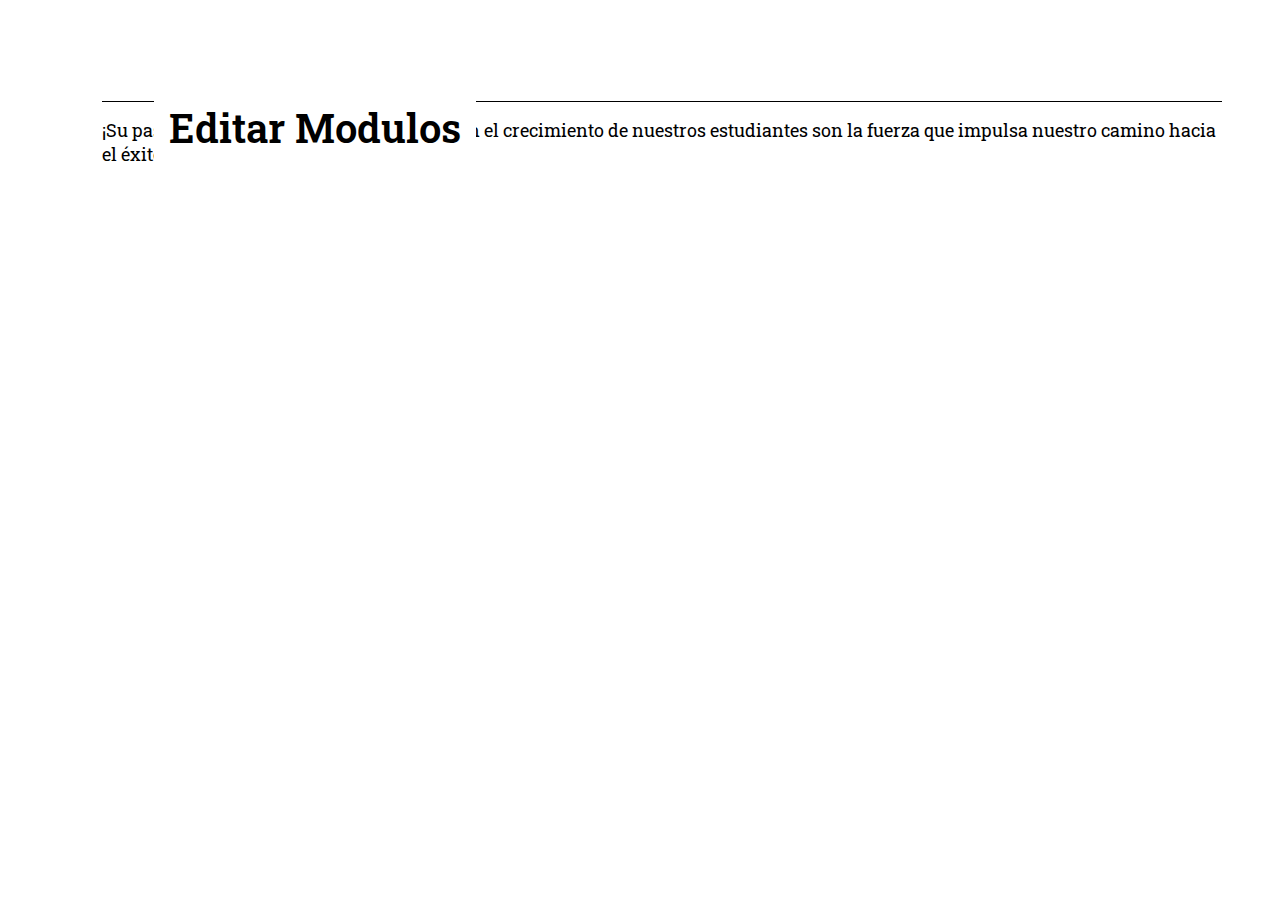
<file: editarModulos.html>
<!DOCTYPE html>
<html lang="en">
<head>
    <meta charset="UTF-8">
    <meta http-equiv="X-UA-Compatible" content="IE=edge">
    <meta name="viewport" content="width=device-width, initial-scale=1.0">
    <title>Editar Modulos</title>
    <link rel="stylesheet" href="styleRol.css">
    <link href="https://cdn.jsdelivr.net/npm/bootstrap@5.0.2/dist/css/bootstrap.min.css" rel="stylesheet" integrity="sha384-EVSTQN3/azprG1Anm3QDgpJLIm9Nao0Yz1ztcQTwFspd3yD65VohhpuuCOmLASjC" crossorigin="anonymous">
</head>
<body>
    <section>
        <div class="descripcion">
            <div class="separator__content">
                <h1 class="fsize-40">Editar Modulos</h1>
            </div>
            <div class="separator__separator">
                <div class="description">
                    <p class="m-5 fsize-18">¡Su pasión por enseñar y su compromiso con el crecimiento de nuestros estudiantes son la fuerza que impulsa nuestro camino hacia el éxito!</p>
                </div>
            </div>
    </section>
</body>
</html>
</file>
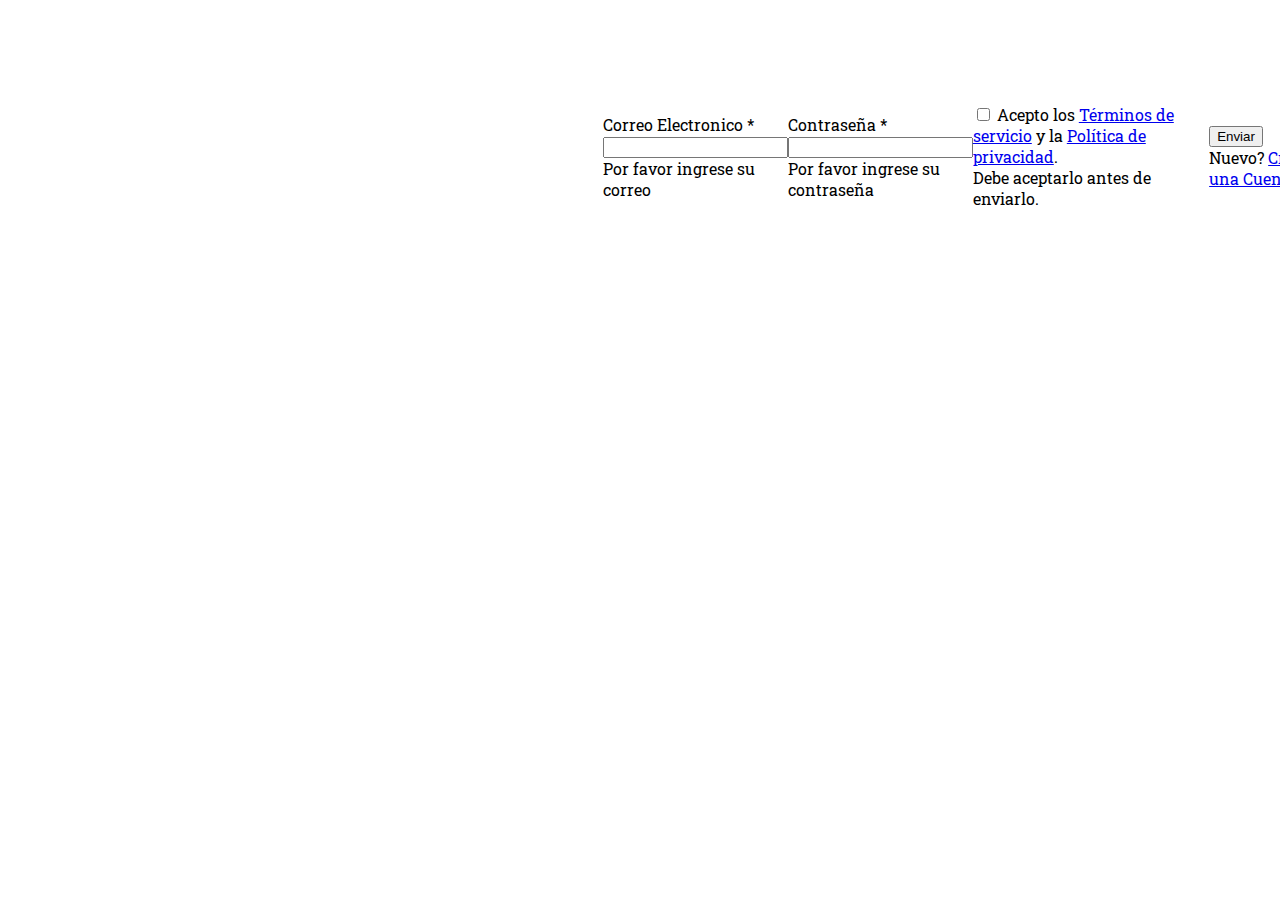
<file: Log-in.html>
<!DOCTYPE html>
<html lang="en">
<head>
    <meta charset="UTF-8">
    <meta http-equiv="X-UA-Compatible" content="IE=edge">
    <meta name="viewport" content="width=device-width, initial-scale=1.0">
    <title>Registro</title>
    <link href="https://cdn.jsdelivr.net/npm/bootstrap@5.0.2/dist/css/bootstrap.min.css" rel="stylesheet" integrity="sha384-EVSTQN3/azprG1Anm3QDgpJLIm9Nao0Yz1ztcQTwFspd3yD65VohhpuuCOmLASjC" crossorigin="anonymous">
    <link rel="stylesheet" href="styleLOG.css">
</head>
<body>
    <div>
      <div class="container0">

      </div>
      <div class="container1" >
      <form class="row g-3 needs-validation position top-em-15" novalidate>
          <div class="col-10">
            <label for="validationCustom05" class="form-label">Correo Electronico *</label>
            <input type="email" class="form-control" id="validationCustom05" required>
            <div class="invalid-feedback">
              Por favor ingrese su correo
            </div>
          </div>
          <div class="col-10">
            <label for="validationCustom06" class="form-label">Contraseña *</label>
            <input type="password" id="inputPassword6" class="form-control" aria-describedby="passwordHelpBlock" required>
            <div class="invalid-feedback">
              Por favor ingrese su contraseña
            </div>
          </div>
          <div class="col-10">
            <div class="form-check">
              <input class="form-check-input" type="checkbox" value="" id="invalidCheck" required>
              <label class="form-check-label" for="invalidCheck">
                Acepto los <a href="#" class="text-decoration-none">Términos de servicio</a> y la <a href="#" class="text-decoration-none">Política de privacidad</a>.
              </label>
              <div class="invalid-feedback">
                Debe aceptarlo antes de enviarlo.
              </div>
            </div>
          </div>
          <div class="col-10">
            <button class="btn btn-primary col-12" type="submit">Enviar</button>
            <div class=" text-center mt-3" for="">
              Nuevo? <a href="/SignUp.html" class="text-decoration-none">Crea una Cuenta</a>
            </div>
          </div>
        </form>
      </div>
      </div>

      <script>
        (function () {
        'use strict'
        var forms = document.querySelectorAll('.needs-validation')
        Array.prototype.slice.call(forms)
            .forEach(function (form) {
            form.addEventListener('submit', function (event) {
                if (!form.checkValidity()) {
                event.preventDefault()
                event.stopPropagation()
                }

                form.classList.add('was-validated')
            }, false)
            })
        })()
      </script> 
</body>
</html>
</file>
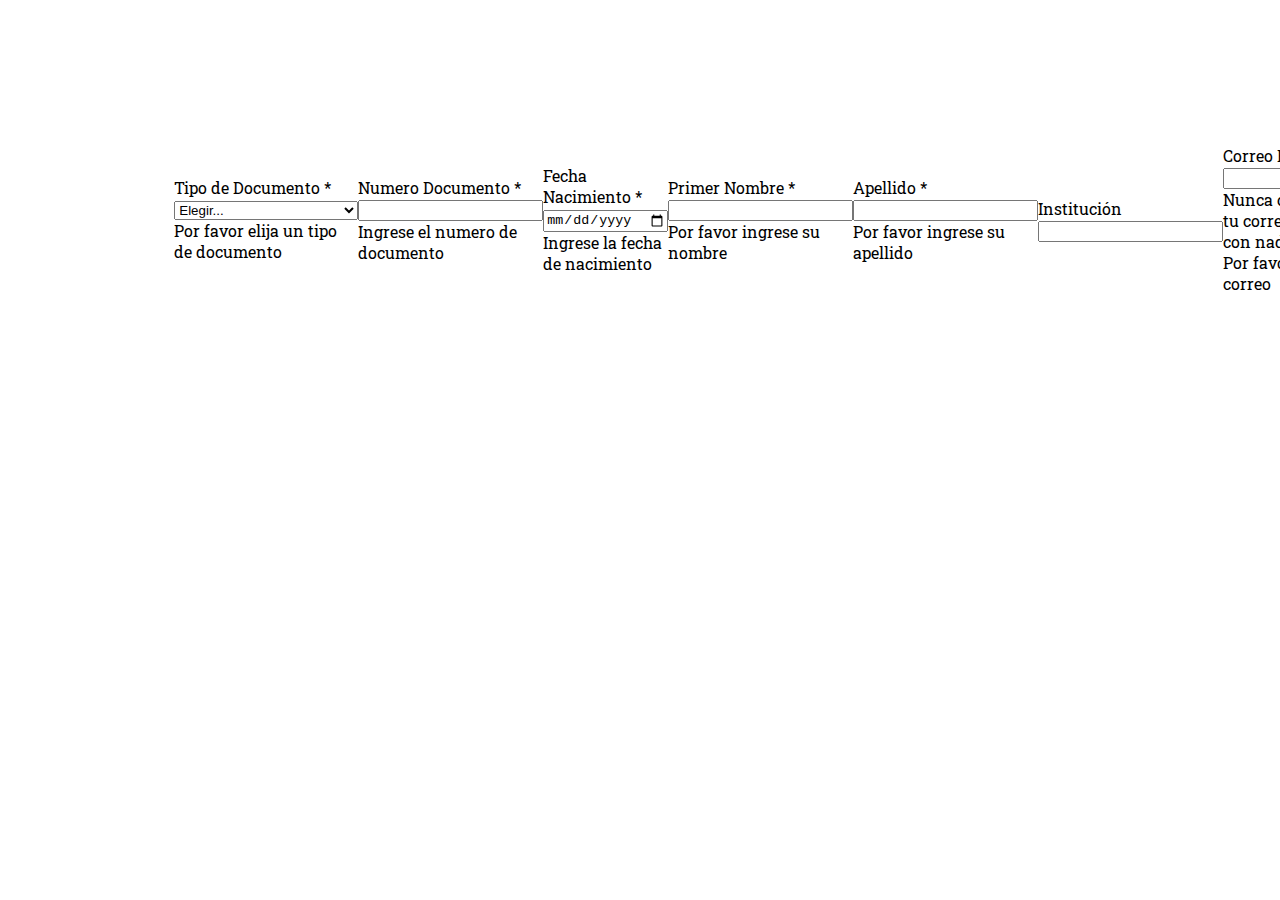
<file: Log.html>
<!DOCTYPE html>
<html lang="en">
<head>
    <meta charset="UTF-8">
    <meta http-equiv="X-UA-Compatible" content="IE=edge">
    <meta name="viewport" content="width=device-width, initial-scale=1.0">
    <title>Registro</title>
    <link href="https://cdn.jsdelivr.net/npm/bootstrap@5.0.2/dist/css/bootstrap.min.css" rel="stylesheet" integrity="sha384-EVSTQN3/azprG1Anm3QDgpJLIm9Nao0Yz1ztcQTwFspd3yD65VohhpuuCOmLASjC" crossorigin="anonymous">
    <link rel="stylesheet" href="styleLOG.css">
</head>
<body>
    <div>
      <div class="container0">

      </div>
      <div class="container1" >
      <form class="row g-3 needs-validation position" novalidate>
        <div class="col-5">
          <label for="validationCustom01" class="form-label">Tipo de Documento *</label>
          <select class="form-select" id="validationCustom01" required>
            <option selected disabled value="">Elegir...</option>
            <option>Cédula de ciudadanía (CC)</option>
            <option>Tarjeta de identidad (TI)</option>
            <option> cédula de extranjería (CE)</option>
          </select>
          <div class="invalid-feedback">
            Por favor elija un tipo de documento
          </div>
        </div>
        <div class="col-5">
          <label for="validationCustom07" class="form-label">Numero Documento *</label>
          <input type="text" class="form-control" id="validationCustom07" required>
          <div class="invalid-feedback">
            Ingrese el numero de documento
          </div>
        </div>
        <div class="col-5">
          <label for="validationCustom02" class="form-label">Fecha Nacimiento *</label>
          <input type="date" class="form-control" id="validationCustom02" required>
          <div class="invalid-feedback">
            Ingrese la fecha de nacimiento
          </div>
        </div>
          <div class="col-5">
            <label for="validationCustom03" class="form-label">Primer Nombre *</label>
            <input type="text" class="form-control" id="validationCustom03" required>
            <div class="invalid-feedback">
              Por favor ingrese su nombre
            </div>
          </div>
          <div class="col-5">
            <label for="validationCustom04" class="form-label">Apellido *</label>
            <input type="text" class="form-control" id="validationCustom04" required>
            <div class="invalid-feedback">
              Por favor ingrese su apellido
            </div>
          </div>
          <div class="col-5">
            <label for="validationCustom07" class="form-label">Institución</label>
            <input type="text" class="form-control" id="validationCustom07">
          </div>
          <div class="col-10">
            <label for="validationCustom05" class="form-label">Correo Electronico *</label>
            <input type="email" class="form-control" id="validationCustom05" required>
            <div id="passwordHelpBlock" class="form-text">
              Nunca compartiremos tu correo electrónico con nadie.
            </div>
            <div class="invalid-feedback">
              Por favor ingrese su correo
            </div>
          </div>
          <div class="col-10">
            <label for="validationCustom06" class="form-label">Contraseña *</label>
            <input type="password" id="inputPassword6" class="form-control" aria-describedby="passwordHelpBlock" required>
            <div id="passwordHelpBlock" class="form-text">
              Su contraseña debe tener entre 8 y 20 caracteres.
            </div>
            <div class="invalid-feedback">
              Por favor ingrese su contraseña
            </div>
          </div>
          <div class="col-10">
            <div class="form-check">
              <input class="form-check-input" type="checkbox" value="" id="invalidCheck" required>
              <label class="form-check-label" for="invalidCheck">
                Acepto los <a href="#" class="text-decoration-none">Términos de servicio</a> y la <a href="#" class="text-decoration-none">Política de privacidad</a>.
              </label>
              <div class="invalid-feedback">
                Debe aceptarlo antes de enviarlo.
              </div>
            </div>
          </div>
          <div class="col-10">
            <button class="btn btn-primary col-12" type="submit">Enviar</button>
            <div class=" text-center mt-3" for="">
              o <a href="#" class="text-decoration-none">inicia sesión</a>
            </div>
          </div>
        </form>
      </div>
      </div>

      <script>
        (function () {
        'use strict'
        var forms = document.querySelectorAll('.needs-validation')
        Array.prototype.slice.call(forms)
            .forEach(function (form) {
            form.addEventListener('submit', function (event) {
                if (!form.checkValidity()) {
                event.preventDefault()
                event.stopPropagation()
                }

                form.classList.add('was-validated')
            }, false)
            })
        })()
      </script> 
</body>
</html>
</file>
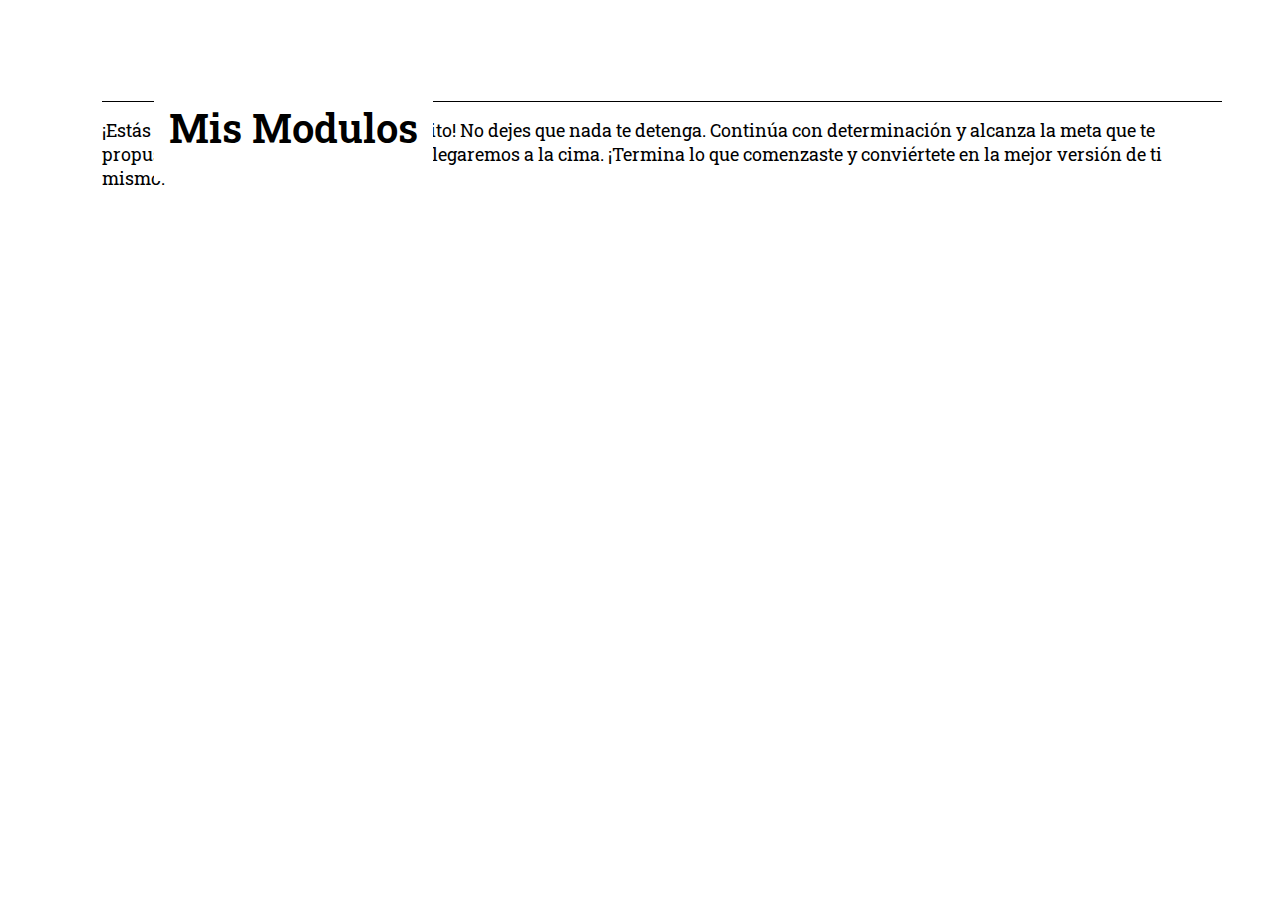
<file: misModulos.html>
<!DOCTYPE html>
<html lang="en">
<head>
    <meta charset="UTF-8">
    <meta http-equiv="X-UA-Compatible" content="IE=edge">
    <meta name="viewport" content="width=device-width, initial-scale=1.0">
    <title>Mis Modulos</title>
    <link rel="stylesheet" href="styleRol.css">
    <link href="https://cdn.jsdelivr.net/npm/bootstrap@5.0.2/dist/css/bootstrap.min.css" rel="stylesheet" integrity="sha384-EVSTQN3/azprG1Anm3QDgpJLIm9Nao0Yz1ztcQTwFspd3yD65VohhpuuCOmLASjC" crossorigin="anonymous">
</head>
<body>
    <section>
        <div class="descripcion">
            <div class="separator__content">
                <h1 class="fsize-40">Mis Modulos</h1>
            </div>
            <div class="separator__separator">
                <div class="description">
                    <p class="m-5 fsize-18">¡Estás en el camino correcto hacia el éxito! No dejes que nada te detenga. Continúa con determinación y alcanza la meta que te propusiste. 
                        Cada paso cuenta, y juntos llegaremos a la cima. ¡Termina lo que comenzaste y conviértete en la mejor versión de ti mismo!</p>
                </div>
            </div>
    </section>
</body>
</html>
</file>
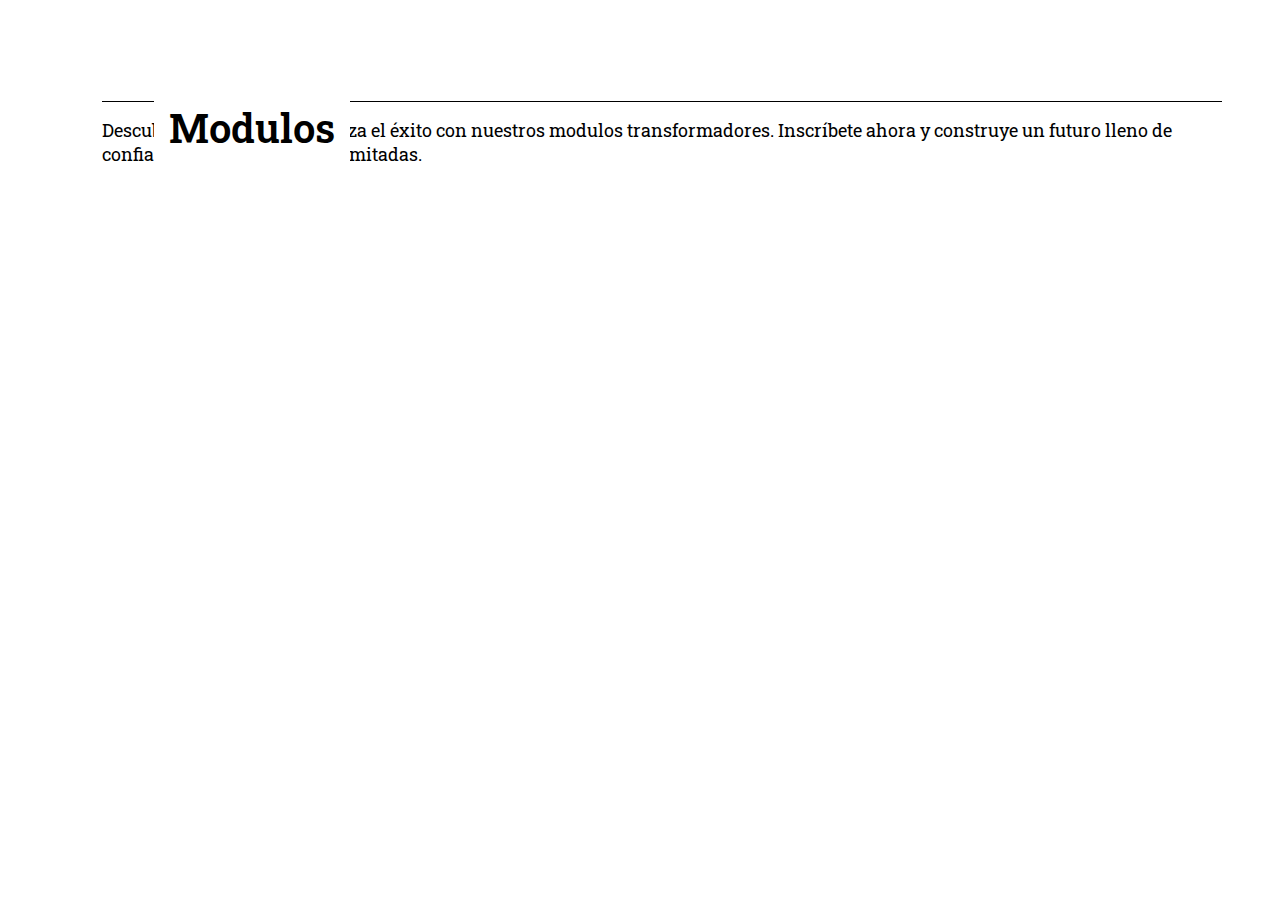
<file: modulos.html>
<!DOCTYPE html>
<html lang="en">
<head>
    <meta charset="UTF-8">
    <meta http-equiv="X-UA-Compatible" content="IE=edge">
    <meta name="viewport" content="width=device-width, initial-scale=1.0">
    <title>Modulos</title>
    <link rel="stylesheet" href="styleRol.css">
    <link href="https://cdn.jsdelivr.net/npm/bootstrap@5.0.2/dist/css/bootstrap.min.css" rel="stylesheet" integrity="sha384-EVSTQN3/azprG1Anm3QDgpJLIm9Nao0Yz1ztcQTwFspd3yD65VohhpuuCOmLASjC" crossorigin="anonymous">
</head>
<body>
    <section>
        <div class="descripcion">
            <div class="separator__content">
                <h1 class="fsize-40">Modulos</h1>
            </div>
            <div class="separator__separator">
                <div class="description">
                    <p class="m-5 fsize-18">Descubre tu potencial y alcanza el éxito con nuestros modulos transformadores.
                         Inscríbete ahora y construye un futuro lleno de confianza y oportunidades ilimitadas.</p>
                </div>
            </div>
    </section>
</body>
</html>
</file>
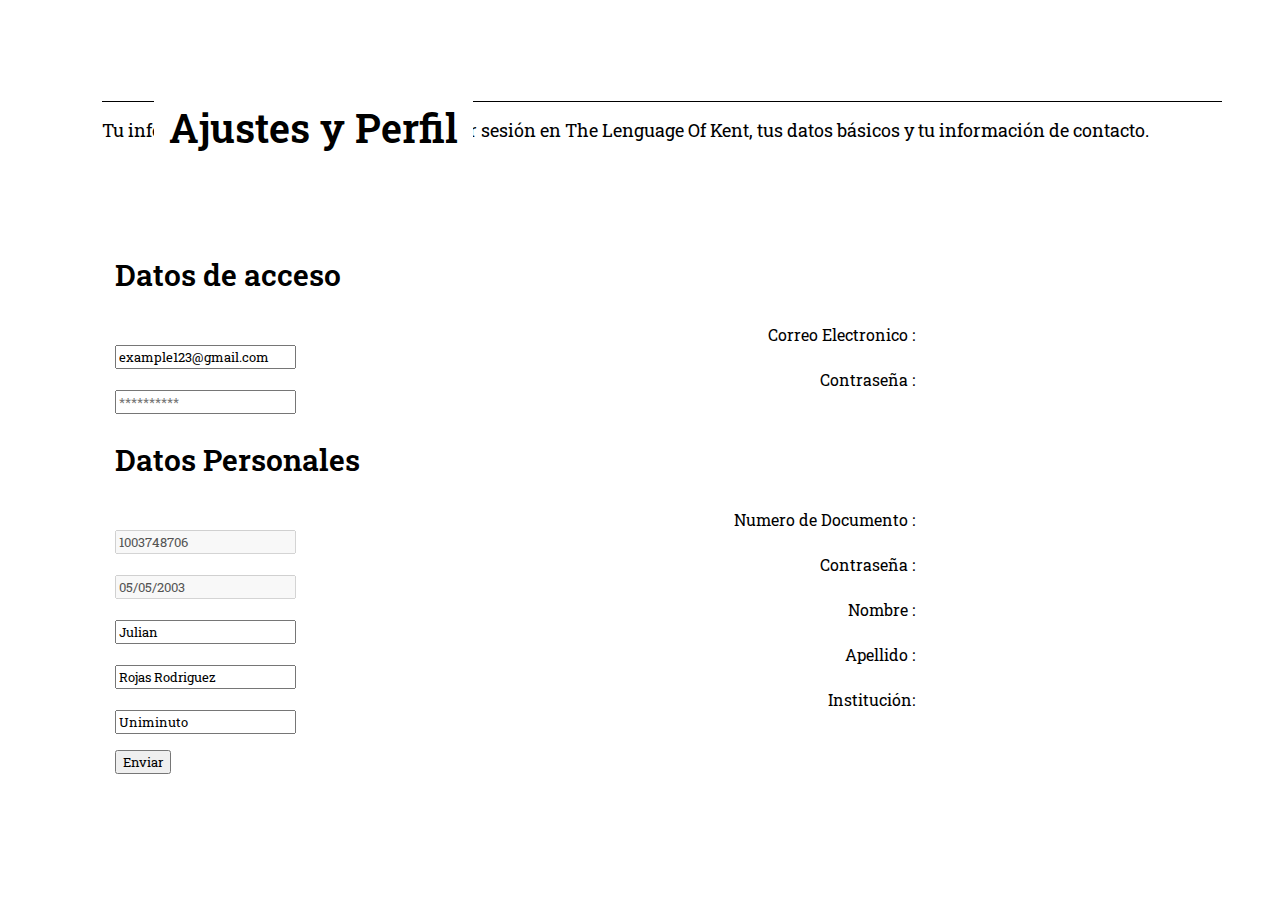
<file: perfil.html>
<!DOCTYPE html>
<html lang="en">
<head>
    <meta charset="UTF-8">
    <meta http-equiv="X-UA-Compatible" content="IE=edge">
    <meta name="viewport" content="width=device-width, initial-scale=1.0">
    <title>Perfil</title>
    <link rel="stylesheet" href="styleRol.css">
    <link href="https://cdn.jsdelivr.net/npm/bootstrap@5.0.2/dist/css/bootstrap.min.css" rel="stylesheet" integrity="sha384-EVSTQN3/azprG1Anm3QDgpJLIm9Nao0Yz1ztcQTwFspd3yD65VohhpuuCOmLASjC" crossorigin="anonymous">
<body>
    <section>
        <div class="descripcion">
            <div class="separator__content">
                <h1 class="fsize-40">Ajustes y Perfil</h1>
            </div>
            <div class="separator__separator">
                <div class="description">
                    <p class="m-5 fsize-18">Tu información necesaria para poder iniciar sesión en The Lenguage Of Kent, tus datos básicos y 
                        tu información de contacto.</p>
                </div>
            </div>
            <div class="access mt-3">
                <h3 class="fsize-30">Datos de acceso</h3>
                <form class="text-center ">
                    <div class="row align-items-center mt-3">
                      <div class="col-4 txt-right">
                        <label class="form-label " >Correo Electronico :</label>
                      </div>
                      <div class="col-7">
                        <input type="email" class="form-control"  name="correo" value="example123@gmail.com">
                      </div>
                    </div>
                    <div class="row align-items-center mt-3">
                        <div class="col-4 txt-right">
                          <label class="form-label" >Contraseña :</label>
                        </div>
                        <div class="col-7">
                            <input type="password" id="inputPassword6" class="form-control" aria-describedby="passwordHelpBlock" name="contraseña" placeholder="**********">
                        </div>
                      </div>
                  </form>
            </div>
            <div class="Dpersonales mt-3">
                <h3 class="fsize-30">Datos Personales</h3>
                <form class="text-center ">
                    <div class="row align-items-center mt-3">
                      <div class="col-4 txt-right">
                        <label class="form-label " >Numero de Documento :</label>
                      </div>
                      <div class="col-7">
                        <input  type="text" class="form-control"  name="numero_documento" value="1003748706" disabled>
                    </div>
                    </div>
                    <div class="row align-items-center mt-3">
                        <div class="col-4 txt-right">
                          <label class="form-label" >Contraseña :</label>
                        </div>
                        <div class="col-7">
                            <input type="text" class="form-control"  name="fecha_nacimiento" value="05/05/2003" disabled>
                        </div>
                    </div>
                    <div class="row align-items-center mt-3">
                        <div class="col-4 txt-right">
                          <label class="form-label" >Nombre :</label>
                        </div>
                        <div class="col-7">
                            <input type="text" class="form-control"  name="nombre" value="Julian">
                        </div>
                    </div>
                    <div class="row align-items-center mt-3">
                        <div class="col-4 txt-right">
                          <label class="form-label" >Apellido :</label>
                        </div>
                        <div class="col-7">
                            <input type="text" class="form-control" name="apellido" value="Rojas Rodriguez" >
                        </div>
                    </div>
                    <div class="row align-items-center mt-3">
                        <div class="col-4 txt-right">
                          <label class="form-label" >Institución:</label>
                        </div>
                        <div class="col-7">
                            <input type="text" class="form-control"  name="institucion" value="Uniminuto">
                        </div>
                    </div>
                </form>
            </div>
            <div class="col-6 boton-enviar">
                <button class="btn btn-primary col-2" type="submit">Enviar</button>

        </div>
    </section>
    
</body>
</html>
</file>
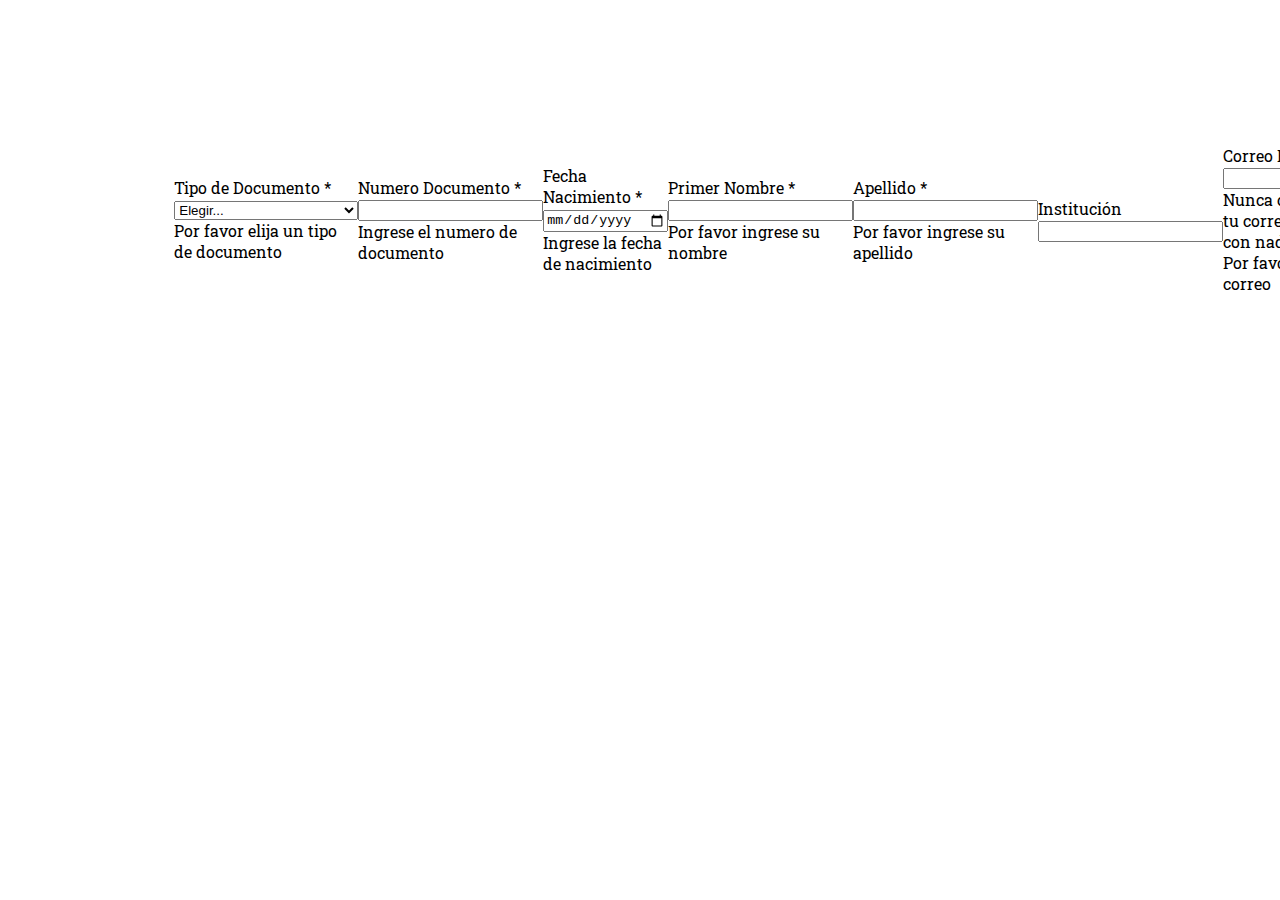
<file: SignUp.html>
<!DOCTYPE html>
<html lang="en">
<head>
    <meta charset="UTF-8">
    <meta http-equiv="X-UA-Compatible" content="IE=edge">
    <meta name="viewport" content="width=device-width, initial-scale=1.0">
    <title>Registro</title>
    <link href="https://cdn.jsdelivr.net/npm/bootstrap@5.0.2/dist/css/bootstrap.min.css" rel="stylesheet" integrity="sha384-EVSTQN3/azprG1Anm3QDgpJLIm9Nao0Yz1ztcQTwFspd3yD65VohhpuuCOmLASjC" crossorigin="anonymous">
    <link rel="stylesheet" href="styleLOG.css">
</head>
<body>
    <div>
      <div class="container0">

      </div>
      <div class="container1" >
      <form class="row g-3 needs-validation position top-em-6" novalidate>
        <div class="col-5">
          <label for="validationCustom01" class="form-label">Tipo de Documento *</label>
          <select class="form-select" id="validationCustom01"  name="tipo_ipodocumento" required>
            <option selected disabled value="">Elegir...</option>
            <option>Cédula de ciudadanía (CC)</option>
            <option>Tarjeta de identidad (TI)</option>
            <option> cédula de extranjería (CE)</option>
          </select>
          <div class="invalid-feedback">
            Por favor elija un tipo de documento
          </div>
        </div>
        <div class="col-5">
          <label for="validationCustom07" class="form-label" >Numero Documento *</label>
          <input type="text" class="form-control" id="validationCustom07" name="numero_documento" required>
          <div class="invalid-feedback">
            Ingrese el numero de documento
          </div>
        </div>
        <div class="col-5">
          <label for="validationCustom02" class="form-label" >Fecha Nacimiento *</label>
          <input type="date" class="form-control" id="validationCustom02" name="fecha_nacimiento" required>
          <div class="invalid-feedback">
            Ingrese la fecha de nacimiento
          </div>
        </div>
          <div class="col-5">
            <label for="validationCustom03" class="form-label" >Primer Nombre *</label>
            <input type="text" class="form-control" id="validationCustom03" name="nombre" required>
            <div class="invalid-feedback">
              Por favor ingrese su nombre
            </div>
          </div>
          <div class="col-5">
            <label for="validationCustom04" class="form-label" >Apellido *</label>
            <input type="text" class="form-control" id="validationCustom04" name="apellido" required>
            <div class="invalid-feedback">
              Por favor ingrese su apellido
            </div>
          </div>
          <div class="col-5">
            <label for="validationCustom07" class="form-label">Institución</label>
            <input type="text" class="form-control" id="validationCustom07"  name="institucion">
          </div>
          <div class="col-10">
            <label for="validationCustom05" class="form-label" >Correo Electronico *</label>
            <input type="email" class="form-control" id="validationCustom05" name="correo" required>
            <div id="passwordHelpBlock" class="form-text">
              Nunca compartiremos tu correo electrónico con nadie.
            </div>
            <div class="invalid-feedback">
              Por favor ingrese su correo
            </div>
          </div>
          <div class="col-10">
            <label for="validationCustom06" class="form-label">Contraseña *</label>
            <input type="password" id="inputPassword6" class="form-control" aria-describedby="passwordHelpBlock" name="contraseña"required>
            <div id="passwordHelpBlock" class="form-text">
              Su contraseña debe tener entre 8 y 20 caracteres.
            </div>
            <div class="invalid-feedback">
              Por favor ingrese su contraseña
            </div>
          </div>
          <div class="col-10">
            <div class="form-check">
              <input class="form-check-input" type="checkbox" value="" id="invalidCheck" required>
              <label class="form-check-label" for="invalidCheck">
                Acepto los <a href="#" class="text-decoration-none">Términos de servicio</a> y la <a href="#" class="text-decoration-none">Política de privacidad</a>.
              </label>
              <div class="invalid-feedback">
                Debe aceptarlo antes de enviarlo.
              </div>
            </div>
          </div>
          <div class="col-10">
            <button class="btn btn-primary col-12" type="submit">Enviar</button>
            <div class=" text-center mt-3" for="">
              o <a href="/Log-in.html" class="text-decoration-none">inicia sesión</a>
            </div>
          </div>
          <div >
            <label type="hidden" name="estado" id="estado" value="a" class="form-label" hidden></label>
          </div>
        </form>
      </div>
      </div>

      <script>
        (function () {
        'use strict'
        var forms = document.querySelectorAll('.needs-validation')
        Array.prototype.slice.call(forms)
            .forEach(function (form) {
            form.addEventListener('submit', function (event) {
                if (!form.checkValidity()) {
                event.preventDefault()
                event.stopPropagation()
                }

                form.classList.add('was-validated')
            }, false)
            })
        })()
      </script> 
</body>
</html>
</file>
<file: styleRol.css>
@import url('https://fonts.googleapis.com/css2?family=Roboto+Slab:wght@400;600;700;800&display=swap');


*{
    font-family: 'Roboto Slab', serif;
}

.separator__content {
    position: absolute;
    background: #ffffff;
    border: black;
    text-align: center;
    padding: 0 15px;
    z-index: 2;
    left: 12%;
    top: 74px;
}

.separator__separator {
    border-bottom: 1px solid #000;
    height: 1px;
    width: 70em;
    position: absolute;
    left: 8%;
    top: 100px;
    z-index: 1;
}

.fsize-18{
    font-size: 18px;
}

.fsize-40{
    font-size: 40px;
    font-weight: 600;
}

.fsize-30{
    font-size: 30px;
    font-weight:600;
}

.access{
    position: absolute;
    top: 225px;
    left: 9%;
    width: 800px;
}

.txt-right{
    text-align: right;
}

.Dpersonales{
    position: absolute;
    top: 410px;
    left: 9%;
    width: 800px;

}

.boton-enviar{
    position: absolute;
    top: 750px;
    left: 9%;
}
</file>
<file: styleLOG.css>
@import url('https://fonts.googleapis.com/css2?family=Roboto+Slab:wght@400;600;700;800&display=swap');

body{
    font-family: 'Roboto Slab', serif;
}
.container1{
    position: relative;
    top: 0;
    left: 20%;
    right: 0;
    max-width: 580px;
    margin: 0 auto;
    display: grid;
    grid-template-columns: repeat(5, 1fr);
    grid-gap: 6px;
    justify-items: center;
 
}
.position{
    position: absolute;
    left: 0;
    top: 6em;
    width: 700px;
    height: auto;
    display: flex; 
    align-items: center;
    justify-content: center;
  
}
</file>
